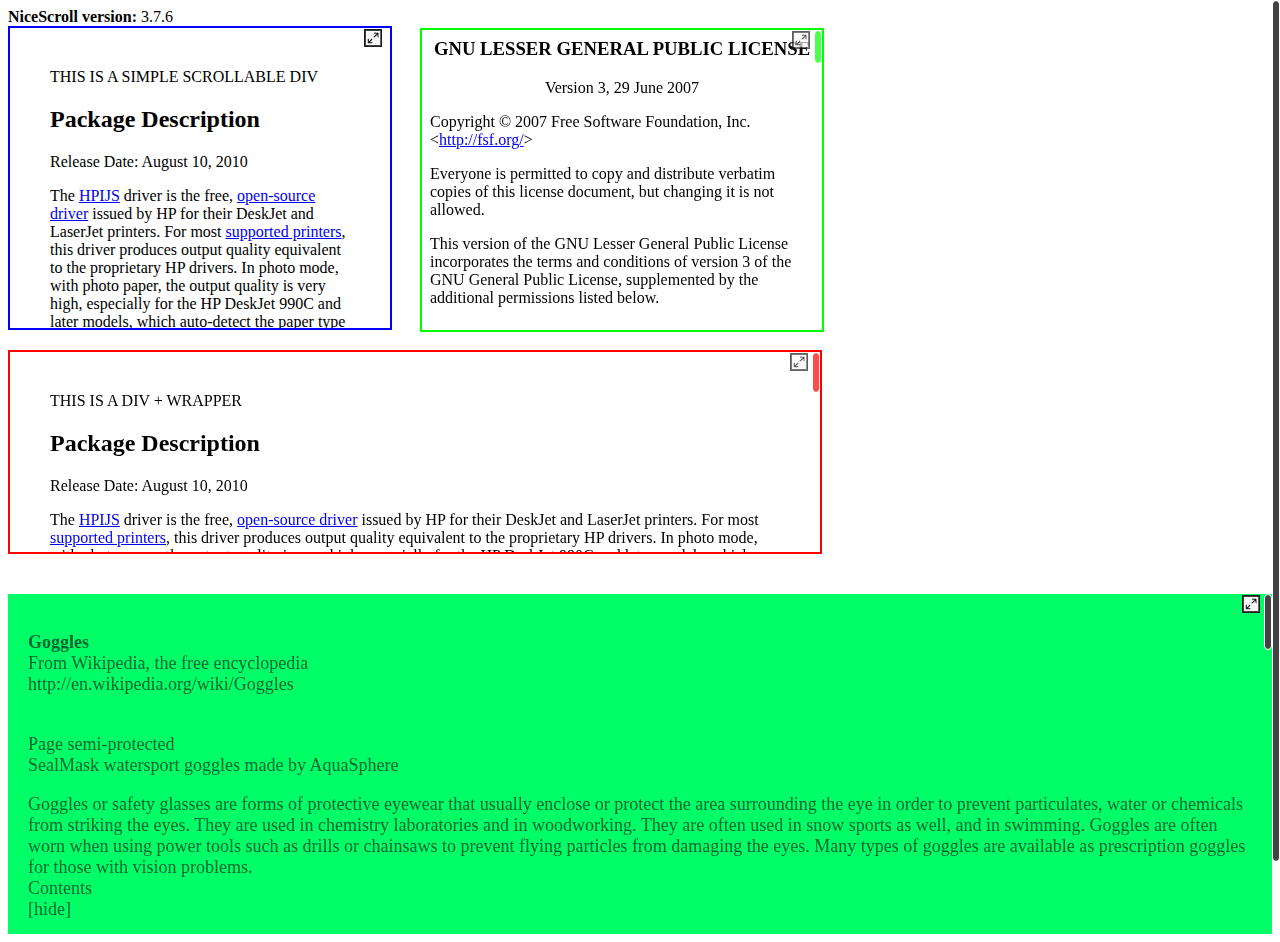
<file: app/libs/jquery.nicescroll-3.7.6/demo/index.html>
<!DOCTYPE html PUBLIC "-//W3C//DTD XHTML 1.0 Transitional//EN" "http://www.w3.org/TR/xhtml1/DTD/xhtml1-transitional.dtd">
<html xmlns="http://www.w3.org/1999/xhtml">
<head>
<meta http-equiv="Content-Type" content="text/html; charset=utf-8" />
<title>jQuery NiceScroll Test Page</title>
<style type="text/css">
#boxscroll {
	padding: 40px;
	height: 220px;
	width: 300px;
	border: 2px solid #00F;
	overflow: auto;
  margin-bottom:20px;
}
#boxscroll2 {
	padding: 40px;
	height: 120px;
	width: 730px;
	border: 2px solid #F00;
	overflow: auto;
}
#boxscroll3 {
	overflow: hidden;
}
#boxframe {
	position:absolute;
	top:28px;
	left:420px;
	width:400px;
	height:300px;
	overflow:auto;
	border: 2px solid #0F0;
}
#boxscroll4 {
	height: 300px;
	margin-top: 40px;
	background-color: #00FF66;
	font-family: Georgia, "Times New Roman", Times, serif;
	font-size: 18px;
	padding: 20px;
	color: #006633;
	overflow: auto;
}
</style>

<script src="https://code.jquery.com/jquery-1.12.4.min.js"></script>
<script src="js/jquery.nicescroll.min.js"></script>

<script>
  $(document).ready(function() {
  
	var nice = $("html").niceScroll();  // The document page (body)
	
	$("#div1").html($("#div1").html()+' '+nice.version);
    
    $("#boxscroll").niceScroll({cursorborder:"",cursorcolor:"#00F",boxzoom:true}); // First scrollable DIV

    $("#boxscroll2").niceScroll("#contentscroll2",{cursorcolor:"#F00",cursoropacitymax:0.7,boxzoom:true,touchbehavior:true});  // Second scrollable DIV
    $("#boxframe").niceScroll("#boxscroll3",{cursorcolor:"#0F0",cursoropacitymax:0.7,boxzoom:true,touchbehavior:true});  // This is an IFrame (iPad compatible)
	
    $("#boxscroll4").niceScroll("#boxscroll4 .wrapper",{boxzoom:true});  // hw acceleration enabled when using wrapper
    
  });
</script>

<meta name="viewport" content="user-scalable=no" />

</head>

<body>

<div id="div1"><strong>NiceScroll version:</strong></div>

<div id="boxscroll">
THIS IS A SIMPLE SCROLLABLE DIV
  <h2> Package Description </h2>
  <p>Release Date: August 10, 2010</p>
  <p>The <a title="http://www.openprinting.org/show_driver.cgi?driver=hpijs" rel="nofollow" href="http://www.openprinting.org/show_driver.cgi?driver=hpijs">HPIJS</a> driver is the free, <a title="http://hplipopensource.com/hplip-web/index.html" rel="nofollow" href="http://hplipopensource.com/hplip-web/index.html">open-source driver</a> issued by HP for their DeskJet and LaserJet printers. For most <a title="" href="http://www.linuxfoundation.org/collaborate/workgroups/openprinting/macosx/hpijs#Printers">supported printers</a>,   this driver produces output quality equivalent to the proprietary HP   drivers. In photo mode, with photo paper, the output quality is very   high, especially for the HP DeskJet 990C and later models, which   auto-detect the paper type in hardware. Photo printing is fully   supported in the newer 6- and 7-ink models.</p>
  <p>A major advantage of using this driver over those supplied by HP is   the direct interface between HPIJS and the native CUPS spooler, which   allows printing from any printer over any available connection such as   USB, AppleTalk, TCP/IP (via LPD and IPP), HP JetDirect, and shared   windows printers via SAMBA. Additionally, this driver utilizes the   existing Mac OS X USB &quot;backend&quot; and thus does not install any software   that might interfere with standard USB operation.</p>
  <p>Please note:</p>
  <ul>
    <li>HP does not provide any support for HPLIP or HPIJS on the Mac OS X platform.</li>
    <li><a href="http://www.linuxfoundation.org/en/OpenPrinting/MacOSX/hpijs-USB">Several HP USB devices</a> may not print successfully over the standard Mac OS X USB &quot;backend&quot;. Please <a href="http://www.linuxfoundation.org/en/OpenPrinting/MacOSX/hpijs-USB">see this note</a> for more information.</li>
  </ul>
  <h2>Release Notes</h2>
  <ul>
    <li>This release fixes a problem with the PPDs that caused many job   options such as page orientation, color/grayscale mode, duplex printing,   etc. to fail.</li>
    <li>HPIJS is HP's universal printer driver for most of their   non-PostScript printers. It comes as a part of HPLIP, HP Linux Imaging   and Printing.</li>
    <li>The PPDs for HP printers are now sourced from the HPLIP package rather than the OpenPrinting.org database.</li>
    <li>PPDs for printers from other manufacturers are provided by OpenPrinting.org.</li>
    <li>Some printers are only partially supported.  Printers such as<br />
      HP LaserJet 1022<br />
      HP LaserJet p1505n<br />
      HP LaserJet p12014<br />
      HP LaserJet p2035<br />
      require a proprietary plug-in for full support.  This package does not contain or support such plug-ins.</li>
  </ul>
  <p><a name="Printer_Set_Up_Instructions" id="Printer_Set_Up_Instructions"></a></p>
  <h2> Printer Set Up Instructions </h2>
  <p>To add a printer queue, Leopard (Mac OS X 10.5.x) users should use   the Print &amp; Fax from System Preferences. Click on the + (plus) icon   at the lower left. A new window will open. In that window, click the   Default Browser icon at the top left. Highlight your printer in the   section below. Use the &quot;Print Using&quot; pop-up menu near the bottom of the   window to select the correct PPD for your printer and click Add.</p>
  <p>Tiger users should open the Printer Setup Utility and click on the   Add icon at the top of the Printer List window. A new window will open.   In that window, click the Default Browser icon at the top left.   Highlight your printer in the section below. Use the &quot;Print Using&quot;   pop-up menu near the bottom of the window to select the correct PPD for   your printer and click Add.</p>
  <p>Jaguar (OS X 10.2.x) and Panther (OS X 10.3.x) users should open   Print Center (Jaguar) or Printer Setup Utility (Panther), hold down the   Option key, and click the Add Printer button in the Print Center   toolbar. Within the setup sheet, choose Advanced from the top popup   menu; then in the &quot;Device:&quot; popup menu select your printer by name (it   should be the last item in the menu list). Finally, select the correct   PPD from the model browser and click Add.</p>
</div>

<div id="boxscroll2">
  <div id="contentscroll2">
    THIS IS A DIV + WRAPPER
    <h2>Package Description </h2>
    <p>Release Date: August 10, 2010</p>
    <p>The <a title="http://www.openprinting.org/show_driver.cgi?driver=hpijs" rel="nofollow" href="http://www.openprinting.org/show_driver.cgi?driver=hpijs">HPIJS</a> driver is the free, <a title="http://hplipopensource.com/hplip-web/index.html" rel="nofollow" href="http://hplipopensource.com/hplip-web/index.html">open-source driver</a> issued by HP for their DeskJet and LaserJet printers. For most <a title="" href="http://www.linuxfoundation.org/collaborate/workgroups/openprinting/macosx/hpijs#Printers">supported printers</a>,   this driver produces output quality equivalent to the proprietary HP   drivers. In photo mode, with photo paper, the output quality is very   high, especially for the HP DeskJet 990C and later models, which   auto-detect the paper type in hardware. Photo printing is fully   supported in the newer 6- and 7-ink models.</p>
    <p>A major advantage of using this driver over those supplied by HP is   the direct interface between HPIJS and the native CUPS spooler, which   allows printing from any printer over any available connection such as   USB, AppleTalk, TCP/IP (via LPD and IPP), HP JetDirect, and shared   windows printers via SAMBA. Additionally, this driver utilizes the   existing Mac OS X USB &quot;backend&quot; and thus does not install any software   that might interfere with standard USB operation.</p>
    <p>Please note:</p>
    <ul>
      <li>HP does not provide any support for HPLIP or HPIJS on the Mac OS X platform.</li>
      <li><a href="http://www.linuxfoundation.org/en/OpenPrinting/MacOSX/hpijs-USB">Several HP USB devices</a> may not print successfully over the standard Mac OS X USB &quot;backend&quot;. Please <a href="http://www.linuxfoundation.org/en/OpenPrinting/MacOSX/hpijs-USB">see this note</a> for more information.</li>
    </ul>
    <h2>Release Notes</h2>
    <ul>
      <li>This release fixes a problem with the PPDs that caused many job   options such as page orientation, color/grayscale mode, duplex printing,   etc. to fail.</li>
      <li>HPIJS is HP's universal printer driver for most of their   non-PostScript printers. It comes as a part of HPLIP, HP Linux Imaging   and Printing.</li>
      <li>The PPDs for HP printers are now sourced from the HPLIP package rather than the OpenPrinting.org database.</li>
      <li>PPDs for printers from other manufacturers are provided by OpenPrinting.org.</li>
      <li>Some printers are only partially supported.  Printers such as<br />
        HP LaserJet 1022<br />
        HP LaserJet p1505n<br />
        HP LaserJet p12014<br />
        HP LaserJet p2035<br />
        require a proprietary plug-in for full support.  This package does not contain or support such plug-ins.</li>
    </ul>
    <p><a name="Printer_Set_Up_Instructions" id="Printer_Set_Up_Instructions"></a></p>
    <h2> Printer Set Up Instructions </h2>
    <p>To add a printer queue, Leopard (Mac OS X 10.5.x) users should use   the Print &amp; Fax from System Preferences. Click on the + (plus) icon   at the lower left. A new window will open. In that window, click the   Default Browser icon at the top left. Highlight your printer in the   section below. Use the &quot;Print Using&quot; pop-up menu near the bottom of the   window to select the correct PPD for your printer and click Add.</p>
    <p>Tiger users should open the Printer Setup Utility and click on the   Add icon at the top of the Printer List window. A new window will open.   In that window, click the Default Browser icon at the top left.   Highlight your printer in the section below. Use the &quot;Print Using&quot;   pop-up menu near the bottom of the window to select the correct PPD for   your printer and click Add.</p>
    <p>Jaguar (OS X 10.2.x) and Panther (OS X 10.3.x) users should open   Print Center (Jaguar) or Printer Setup Utility (Panther), hold down the   Option key, and click the Add Printer button in the Print Center   toolbar. Within the setup sheet, choose Advanced from the top popup   menu; then in the &quot;Device:&quot; popup menu select your printer by name (it   should be the last item in the menu list). Finally, select the correct   PPD from the model browser and click Add.</p>
  </div>
</div>

<div id="boxframe">
<iframe id="boxscroll3" src="iframe/lgpl-3.0-standalone.html" height="100%" width="100%" frameborder="0" onload="$(this).height($(this).contents().height());"></iframe>
</div>


<div id="boxscroll4">
<div class="wrapper">
  <p><strong>Goggles</strong><br />
    From Wikipedia, the free encyclopedia<br />
  http://en.wikipedia.org/wiki/Goggles</p>
  <p><br />
    Page semi-protected<br />
    SealMask watersport goggles made by AquaSphere</p>
  <p>Goggles or safety glasses are forms of protective eyewear that usually enclose or protect the area surrounding the eye in order to prevent particulates, water or chemicals from striking the eyes. They are used in chemistry laboratories and in woodworking. They are often used in snow sports as well, and in swimming. Goggles are often worn when using power tools such as drills or chainsaws to prevent flying particles from damaging the eyes. Many types of goggles are available as prescription goggles for those with vision problems.<br />
    Contents<br />
    [hide] </p>
  <p> 1 History<br />
    2 Types<br />
    3 Fashion<br />
    4 Non-human<br />
    5 See also<br />
    6 References</p>
  <p>History</p>
  <p>The Eskimos carved Inuit snow goggles from caribou antler, and wood and shell, to help prevent snow blindness. The goggles were curved to fit the user's face and had a large groove cut in the back to allow for the nose. A long thin slit was cut through the goggles to allow in a small amount of light, diminishing subsequent ultraviolet rays. The goggles were held to the head by a cord made of caribou sinew.</p>
  <p>In the early 20th century, goggles were worn by drivers of uncovered cars to prevent irritation of the eyes by dust or wind. [1] Likewise in the first ten years after the invention of the airplane in 1903 goggles became a necessity as wind blow became more severe as aircraft speeds increased and as protection against bugstrikes at high altitudes. The first pilot to wear goggles was probably Charles Manly in his failed attempt to fly Samuel Langley's aerodrome in 1903.</p>
  <p> Traditional Inuit goggles used to combat snow blindness</p>
  <p> Metal nenets goggles</p>
  <p> Blowtorching goggles and safety helmet</p>
  <p> Swimming goggles</p>
  <p>Types</p>
  <p>The requirements for goggles varies depending on the use. Some examples:</p>
  <p> Cold weather: Most modern cold-weather goggles have two layers of lens to prevent the interior from becoming &quot;foggy&quot;. With only a single lens, the interior water vapor condenses onto the lens because the lens is colder than the vapor, although anti-fog agents can be used. The reasoning behind dual layer lens is that the inner lens will be warm while the outer lens will be cold. As long as the temperature of the inner lens is close to that of the interior water vapor, the vapor should not condense. However, if water vapor gets between the layers of the lens, condensation can occur between the lenses and is almost impossible to get rid of; thus, properly constructed and maintained dual-layer lenses should be air-tight to prevent water vapor from getting in between the lenses.<br />
    Swimming: Must be watertight to prevent water, such as salt water when swimming in the ocean, or chlorinated water when swimming in a pool, from irritating the eyes or blurring vision. Allows swimmers to see clearly underwater. They will not be usable more than a few feet underwater, because the water pressure will press them tightly against the face. Examples of these include the Swedish goggles.<br />
    Power tools: Must be made of an unbreakable material that prevents chunks of metal, wood, plastic, concrete, and so on from hitting or piercing the eye. Usually has some sort of ventilation to prevent sweat from building up inside the goggles and fogging the surface.<br />
    Blowtorch goggles: These protect the eyes from glare and flying sparks and hot metal splashes while using or near as blowtorch. They are not the correct filters for arc welding.<br />
    Welding goggles: Includes all goggles for eye protection during welding or cutting. They provide protection against debris, the heat from welding, and, with the proper filters, the optical radiation resulting from the welding, which can otherwise cause arc eye.<br />
    Motorcycle riding and other open-air activities: Prevents insects, dust, and so on from hitting the eyes.<br />
    Laboratory and research: Combines impact resistance with side shields to prevent chemical splashes reaching the eyes. May also include laser protection which would be covered by EN 207 (Europe) and ANSI Z 136 (United States). Examples of these include red adaptation goggles.<br />
    Racquetball: Protect the eyes from racquets swinging in an enclosed area and from impact from hard rubber ball.<br />
    Winter sports: Protect the eyes from glare and from icy particles flying up from the ground.<br />
    Astronomy and meteorology: dark adaptor goggles are used before going outside at night, in order to help the eyes adapt to the dark.<br />
    Basketball: Several NBA players have worn goggles during play, including Kareem Abdul-Jabbar, James Worthy, Horace Grant, Kurt Rambis and Amar'e Stoudemire; they prevent a fellow player from scratching or hitting the eyes when trying to grab the basketball.<br />
    Aviation: In open cockpit aircraft, such as old biplanes, aviators, such as Amelia Earhart and Charles Kingsford Smith, would wear goggles to help protect from the wind and are still in use today. Examples of these include the AN-6530 goggles.<br />
    Virtual reality: A virtual reality headset, sometimes called &quot;goggles&quot;, is a wrap-around visual interface to display computer output. Commonly the computer display information is presented as a three-dimensional representation of real-world environments.</p>
  <p>Fashion</p>
  <p>Goggles are often worn as a fashion statement in certain subcultures, most often as part of the cybergoth subculture. They are usually worn over the eyes or up on the forehead to secure 'falls': a type of long, often brightly-coloured, synthetic hairpiece. Fans of the steampunk genre or subculture also frequently wear steampunk-styled goggles, particularly when performing in a live action role-playing game.</p>
  <p>Goggles are also frequently used by anime and manga characters as a fashion statement. For example, it is an idiosyncrasy of team leader characters in the Digimon anime to wear goggles. Other notable characters who wear goggles are the young Naruto Uzumaki and Konohamaru from Naruto, Matt from Death Note and Usopp from One Piece.<br />
    Non-human<br />
    Bullfighting horse wearing eye protection<br />
    A US Military working dog attached to a helicopter hoist in Afghanistan.</p>
  <p>Goggles are available for horses used in speed sports such as horse racing.[2] In some traditions of horse mounted bullfighting, the horse may wear a protective cloth over its eyes.</p>
  <p>Goggles have been used on military working dogs, for protection in harsh conditions, such as sandstorms and rotorwash from helicopters. One of the brands of these types of goggles are Doggles.<br />
    See also<br />
    Wikimedia Commons has media related to: Goggles</p>
  <p> Ballistic Eye Wear<br />
    Beer goggles<br />
    Google Goggles<br />
    Night vision device<br />
    Personal protective equipment<br />
    Safety engineering<br />
    Visor</p>
  <p>References</p>
  <p> ^ Alfred C. Harmsworth (1904). Motors and Motor-driving.<br />
    ^ Landers T. A. (2006) Professional Care of the Racehorse, Revised Edition: A Guide to Grooming, Feeding, and Handling the Equine Athlete. Blood Horse Publications. 308 pages. Page 138.</p>
  <p></p>
</div>
</div>

</body>
</html>
</file>
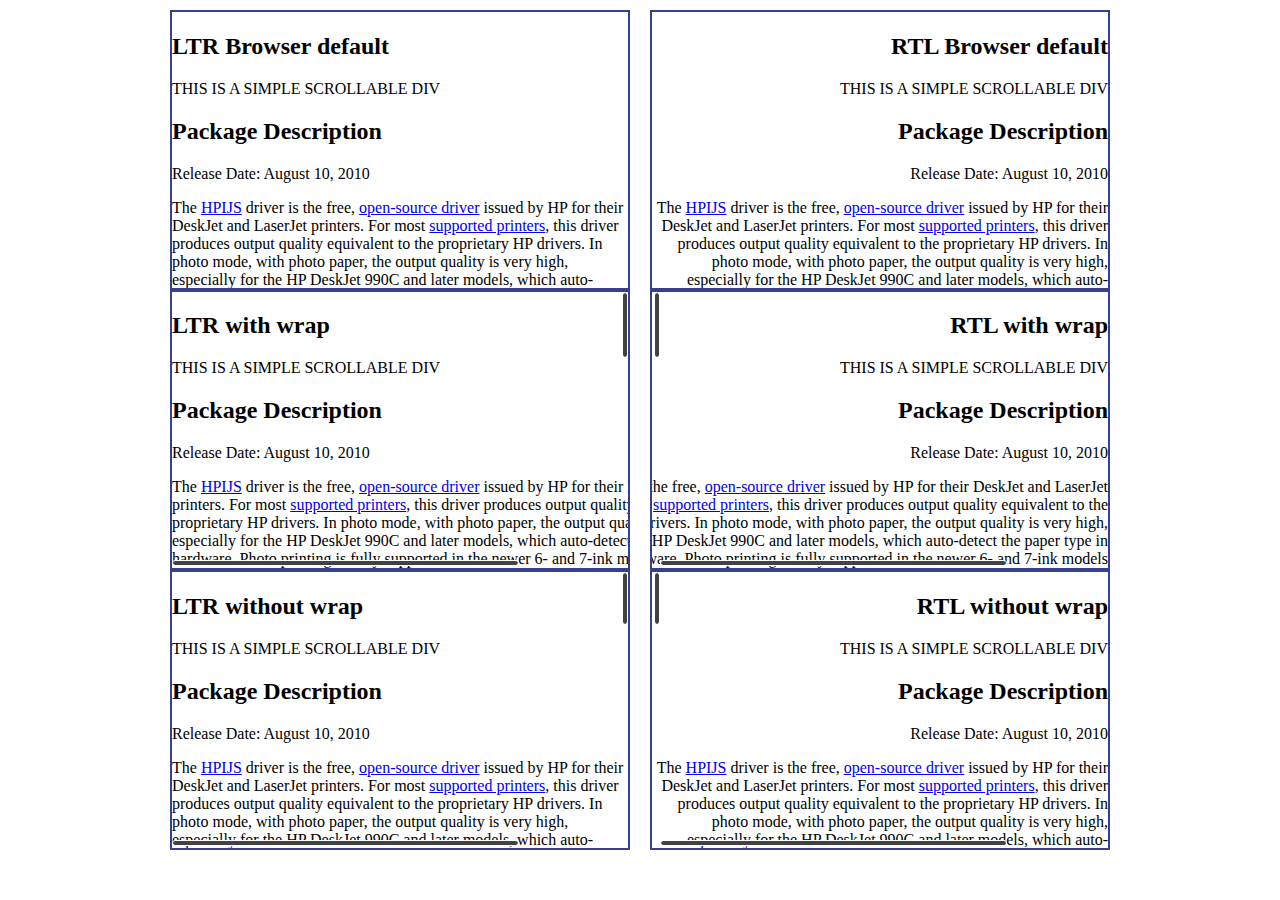
<file: app/libs/jquery.nicescroll-3.7.6/demo/rtlmode/index.html>
<!DOCTYPE html>
<html xmlns="http://www.w3.org/1999/xhtml">
<head>
<meta http-equiv="Content-Type" content="text/html; charset=utf-8" />
<title>jQuery NiceScroll Test Page</title>
<style>
    *{
        -moz-box-sizing: border-box;
        -webkit-box-sizing: border-box;
        -ms-box-sizing: border-box;
        -o-box-sizing: border-box;
        box-sizing: border-box;
    }
    .main{
        width:960px;
        margin:0 auto;
    }
    .row{
        margin:10px 0;
    }
    .row:after,
    .row:before{
        content:'';
        display: table;
    }
    .row > div{
        float: right;
        width:460px;
        height: 280px;
        margin:0 10px;
        border:solid 2px #37418b;
        overflow: hidden;
    }

    .too-long{
        width:600px;
        min-height: 1px;
    }

    .row > div .wrap{
        width:600px;
    }

    #rtl-native,
    #rtl-test,
    #rtl-test-nowrap{
        direction: rtl;
    }

    #ltr-native,
    #ltr-test,
    #ltr-test-nowrap{
        direction: ltr;
    }

    #ltr-native,
    #rtl-native{
        overflow: scroll;
    }

</style>
<script src="//code.jquery.com/jquery-1.11.3.min.js"></script>
<script src="../../jquery.nicescroll.min.js"></script>

<script>
  $(document).ready(function() {
  
	var nice = $("html").niceScroll();  // The document page (body)
	

	// because of some bugs in hw acceleration when using wrapper in rtl mode, disbale hw acceleration
    $("#rtl-test").niceScroll('#rtl-test .wrap',{railalign:'left',rtlmode:true,hwacceleration:false});

    $("#rtl-test-nowrap").niceScroll({railalign:'left',rtlmode:true});

    $("#ltr-test").niceScroll('#ltr-test .wrap');

    $("#ltr-test-nowrap").niceScroll();
    
  });
</script>

<meta name="viewport" content="user-scalable=no" />

</head>

<body style="direction:rtl;">
    <div class="main">

        <div class="row">

            <div id="rtl-native">
                <div class="too-long"></div>
                <h2>RTL Browser default</h2>
                THIS IS A SIMPLE SCROLLABLE DIV
                <h2> Package Description </h2>
                <p>Release Date: August 10, 2010</p>
                <p>The <a title="http://www.openprinting.org/show_driver.cgi?driver=hpijs" rel="nofollow" href="http://www.openprinting.org/show_driver.cgi?driver=hpijs">HPIJS</a> driver is the free, <a title="http://hplipopensource.com/hplip-web/index.html" rel="nofollow" href="http://hplipopensource.com/hplip-web/index.html">open-source driver</a> issued by HP for their DeskJet and LaserJet printers. For most <a title="" href="http://www.linuxfoundation.org/collaborate/workgroups/openprinting/macosx/hpijs#Printers">supported printers</a>,   this driver produces output quality equivalent to the proprietary HP   drivers. In photo mode, with photo paper, the output quality is very   high, especially for the HP DeskJet 990C and later models, which   auto-detect the paper type in hardware. Photo printing is fully   supported in the newer 6- and 7-ink models.</p>
                <p>A major advantage of using this driver over those supplied by HP is   the direct interface between HPIJS and the native CUPS spooler, which   allows printing from any printer over any available connection such as   USB, AppleTalk, TCP/IP (via LPD and IPP), HP JetDirect, and shared   windows printers via SAMBA. Additionally, this driver utilizes the   existing Mac OS X USB &quot;backend&quot; and thus does not install any software   that might interfere with standard USB operation.</p>
                <p>Please note:</p>
                <ul>
                    <li>HP does not provide any support for HPLIP or HPIJS on the Mac OS X platform.</li>
                    <li><a href="http://www.linuxfoundation.org/en/OpenPrinting/MacOSX/hpijs-USB">Several HP USB devices</a> may not print successfully over the standard Mac OS X USB &quot;backend&quot;. Please <a href="http://www.linuxfoundation.org/en/OpenPrinting/MacOSX/hpijs-USB">see this note</a> for more information.</li>
                </ul>
                <h2>Release Notes</h2>
                <ul>
                    <li>This release fixes a problem with the PPDs that caused many job   options such as page orientation, color/grayscale mode, duplex printing,   etc. to fail.</li>
                    <li>HPIJS is HP's universal printer driver for most of their   non-PostScript printers. It comes as a part of HPLIP, HP Linux Imaging   and Printing.</li>
                    <li>The PPDs for HP printers are now sourced from the HPLIP package rather than the OpenPrinting.org database.</li>
                    <li>PPDs for printers from other manufacturers are provided by OpenPrinting.org.</li>
                    <li>Some printers are only partially supported.  Printers such as<br />
                        HP LaserJet 1022<br />
                        HP LaserJet p1505n<br />
                        HP LaserJet p12014<br />
                        HP LaserJet p2035<br />
                        require a proprietary plug-in for full support.  This package does not contain or support such plug-ins.</li>
                </ul>
                <p><a name="Printer_Set_Up_Instructions" ></a></p>
                <h2> Printer Set Up Instructions </h2>
                <p>To add a printer queue, Leopard (Mac OS X 10.5.x) users should use   the Print &amp; Fax from System Preferences. Click on the + (plus) icon   at the lower left. A new window will open. In that window, click the   Default Browser icon at the top left. Highlight your printer in the   section below. Use the &quot;Print Using&quot; pop-up menu near the bottom of the   window to select the correct PPD for your printer and click Add.</p>
                <p>Tiger users should open the Printer Setup Utility and click on the   Add icon at the top of the Printer List window. A new window will open.   In that window, click the Default Browser icon at the top left.   Highlight your printer in the section below. Use the &quot;Print Using&quot;   pop-up menu near the bottom of the window to select the correct PPD for   your printer and click Add.</p>
                <p>Jaguar (OS X 10.2.x) and Panther (OS X 10.3.x) users should open   Print Center (Jaguar) or Printer Setup Utility (Panther), hold down the   Option key, and click the Add Printer button in the Print Center   toolbar. Within the setup sheet, choose Advanced from the top popup   menu; then in the &quot;Device:&quot; popup menu select your printer by name (it   should be the last item in the menu list). Finally, select the correct   PPD from the model browser and click Add.</p>
            </div>

            <div id="ltr-native">
                <div class="too-long"></div>
                <h2>LTR Browser default</h2>
                THIS IS A SIMPLE SCROLLABLE DIV
                <h2> Package Description </h2>
                <p>Release Date: August 10, 2010</p>
                <p>The <a title="http://www.openprinting.org/show_driver.cgi?driver=hpijs" rel="nofollow" href="http://www.openprinting.org/show_driver.cgi?driver=hpijs">HPIJS</a> driver is the free, <a title="http://hplipopensource.com/hplip-web/index.html" rel="nofollow" href="http://hplipopensource.com/hplip-web/index.html">open-source driver</a> issued by HP for their DeskJet and LaserJet printers. For most <a title="" href="http://www.linuxfoundation.org/collaborate/workgroups/openprinting/macosx/hpijs#Printers">supported printers</a>,   this driver produces output quality equivalent to the proprietary HP   drivers. In photo mode, with photo paper, the output quality is very   high, especially for the HP DeskJet 990C and later models, which   auto-detect the paper type in hardware. Photo printing is fully   supported in the newer 6- and 7-ink models.</p>
                <p>A major advantage of using this driver over those supplied by HP is   the direct interface between HPIJS and the native CUPS spooler, which   allows printing from any printer over any available connection such as   USB, AppleTalk, TCP/IP (via LPD and IPP), HP JetDirect, and shared   windows printers via SAMBA. Additionally, this driver utilizes the   existing Mac OS X USB &quot;backend&quot; and thus does not install any software   that might interfere with standard USB operation.</p>
                <p>Please note:</p>
                <ul>
                    <li>HP does not provide any support for HPLIP or HPIJS on the Mac OS X platform.</li>
                    <li><a href="http://www.linuxfoundation.org/en/OpenPrinting/MacOSX/hpijs-USB">Several HP USB devices</a> may not print successfully over the standard Mac OS X USB &quot;backend&quot;. Please <a href="http://www.linuxfoundation.org/en/OpenPrinting/MacOSX/hpijs-USB">see this note</a> for more information.</li>
                </ul>
                <h2>Release Notes</h2>
                <ul>
                    <li>This release fixes a problem with the PPDs that caused many job   options such as page orientation, color/grayscale mode, duplex printing,   etc. to fail.</li>
                    <li>HPIJS is HP's universal printer driver for most of their   non-PostScript printers. It comes as a part of HPLIP, HP Linux Imaging   and Printing.</li>
                    <li>The PPDs for HP printers are now sourced from the HPLIP package rather than the OpenPrinting.org database.</li>
                    <li>PPDs for printers from other manufacturers are provided by OpenPrinting.org.</li>
                    <li>Some printers are only partially supported.  Printers such as<br />
                        HP LaserJet 1022<br />
                        HP LaserJet p1505n<br />
                        HP LaserJet p12014<br />
                        HP LaserJet p2035<br />
                        require a proprietary plug-in for full support.  This package does not contain or support such plug-ins.</li>
                </ul>
                <p><a></a></p>
                <h2> Printer Set Up Instructions </h2>
                <p>To add a printer queue, Leopard (Mac OS X 10.5.x) users should use   the Print &amp; Fax from System Preferences. Click on the + (plus) icon   at the lower left. A new window will open. In that window, click the   Default Browser icon at the top left. Highlight your printer in the   section below. Use the &quot;Print Using&quot; pop-up menu near the bottom of the   window to select the correct PPD for your printer and click Add.</p>
                <p>Tiger users should open the Printer Setup Utility and click on the   Add icon at the top of the Printer List window. A new window will open.   In that window, click the Default Browser icon at the top left.   Highlight your printer in the section below. Use the &quot;Print Using&quot;   pop-up menu near the bottom of the window to select the correct PPD for   your printer and click Add.</p>
                <p>Jaguar (OS X 10.2.x) and Panther (OS X 10.3.x) users should open   Print Center (Jaguar) or Printer Setup Utility (Panther), hold down the   Option key, and click the Add Printer button in the Print Center   toolbar. Within the setup sheet, choose Advanced from the top popup   menu; then in the &quot;Device:&quot; popup menu select your printer by name (it   should be the last item in the menu list). Finally, select the correct   PPD from the model browser and click Add.</p>
            </div>

        </div>
        <div class="row">

            <div id="rtl-test">
                <div class="wrap">
                    <h2>RTL with wrap</h2>
                    THIS IS A SIMPLE SCROLLABLE DIV
                    <h2> Package Description </h2>
                    <p>Release Date: August 10, 2010</p>
                    <p>The <a title="http://www.openprinting.org/show_driver.cgi?driver=hpijs" rel="nofollow" href="http://www.openprinting.org/show_driver.cgi?driver=hpijs">HPIJS</a> driver is the free, <a title="http://hplipopensource.com/hplip-web/index.html" rel="nofollow" href="http://hplipopensource.com/hplip-web/index.html">open-source driver</a> issued by HP for their DeskJet and LaserJet printers. For most <a title="" href="http://www.linuxfoundation.org/collaborate/workgroups/openprinting/macosx/hpijs#Printers">supported printers</a>,   this driver produces output quality equivalent to the proprietary HP   drivers. In photo mode, with photo paper, the output quality is very   high, especially for the HP DeskJet 990C and later models, which   auto-detect the paper type in hardware. Photo printing is fully   supported in the newer 6- and 7-ink models.</p>
                    <p>A major advantage of using this driver over those supplied by HP is   the direct interface between HPIJS and the native CUPS spooler, which   allows printing from any printer over any available connection such as   USB, AppleTalk, TCP/IP (via LPD and IPP), HP JetDirect, and shared   windows printers via SAMBA. Additionally, this driver utilizes the   existing Mac OS X USB &quot;backend&quot; and thus does not install any software   that might interfere with standard USB operation.</p>
                    <p>Please note:</p>
                    <ul>
                        <li>HP does not provide any support for HPLIP or HPIJS on the Mac OS X platform.</li>
                        <li><a href="http://www.linuxfoundation.org/en/OpenPrinting/MacOSX/hpijs-USB">Several HP USB devices</a> may not print successfully over the standard Mac OS X USB &quot;backend&quot;. Please <a href="http://www.linuxfoundation.org/en/OpenPrinting/MacOSX/hpijs-USB">see this note</a> for more information.</li>
                    </ul>
                    <h2>Release Notes</h2>
                    <ul>
                        <li>This release fixes a problem with the PPDs that caused many job   options such as page orientation, color/grayscale mode, duplex printing,   etc. to fail.</li>
                        <li>HPIJS is HP's universal printer driver for most of their   non-PostScript printers. It comes as a part of HPLIP, HP Linux Imaging   and Printing.</li>
                        <li>The PPDs for HP printers are now sourced from the HPLIP package rather than the OpenPrinting.org database.</li>
                        <li>PPDs for printers from other manufacturers are provided by OpenPrinting.org.</li>
                        <li>Some printers are only partially supported.  Printers such as<br />
                            HP LaserJet 1022<br />
                            HP LaserJet p1505n<br />
                            HP LaserJet p12014<br />
                            HP LaserJet p2035<br />
                            require a proprietary plug-in for full support.  This package does not contain or support such plug-ins.</li>
                    </ul>
                    <p><a></a></p>
                    <h2> Printer Set Up Instructions </h2>
                    <p>To add a printer queue, Leopard (Mac OS X 10.5.x) users should use   the Print &amp; Fax from System Preferences. Click on the + (plus) icon   at the lower left. A new window will open. In that window, click the   Default Browser icon at the top left. Highlight your printer in the   section below. Use the &quot;Print Using&quot; pop-up menu near the bottom of the   window to select the correct PPD for your printer and click Add.</p>
                    <p>Tiger users should open the Printer Setup Utility and click on the   Add icon at the top of the Printer List window. A new window will open.   In that window, click the Default Browser icon at the top left.   Highlight your printer in the section below. Use the &quot;Print Using&quot;   pop-up menu near the bottom of the window to select the correct PPD for   your printer and click Add.</p>
                    <p>Jaguar (OS X 10.2.x) and Panther (OS X 10.3.x) users should open   Print Center (Jaguar) or Printer Setup Utility (Panther), hold down the   Option key, and click the Add Printer button in the Print Center   toolbar. Within the setup sheet, choose Advanced from the top popup   menu; then in the &quot;Device:&quot; popup menu select your printer by name (it   should be the last item in the menu list). Finally, select the correct   PPD from the model browser and click Add.</p>
                </div>
            </div>

            <div id="ltr-test">
                <div class="wrap">
                    <h2>LTR with wrap</h2>
                    THIS IS A SIMPLE SCROLLABLE DIV
                    <h2> Package Description </h2>
                    <p>Release Date: August 10, 2010</p>
                    <p>The <a title="http://www.openprinting.org/show_driver.cgi?driver=hpijs" rel="nofollow" href="http://www.openprinting.org/show_driver.cgi?driver=hpijs">HPIJS</a> driver is the free, <a title="http://hplipopensource.com/hplip-web/index.html" rel="nofollow" href="http://hplipopensource.com/hplip-web/index.html">open-source driver</a> issued by HP for their DeskJet and LaserJet printers. For most <a title="" href="http://www.linuxfoundation.org/collaborate/workgroups/openprinting/macosx/hpijs#Printers">supported printers</a>,   this driver produces output quality equivalent to the proprietary HP   drivers. In photo mode, with photo paper, the output quality is very   high, especially for the HP DeskJet 990C and later models, which   auto-detect the paper type in hardware. Photo printing is fully   supported in the newer 6- and 7-ink models.</p>
                    <p>A major advantage of using this driver over those supplied by HP is   the direct interface between HPIJS and the native CUPS spooler, which   allows printing from any printer over any available connection such as   USB, AppleTalk, TCP/IP (via LPD and IPP), HP JetDirect, and shared   windows printers via SAMBA. Additionally, this driver utilizes the   existing Mac OS X USB &quot;backend&quot; and thus does not install any software   that might interfere with standard USB operation.</p>
                    <p>Please note:</p>
                    <ul>
                        <li>HP does not provide any support for HPLIP or HPIJS on the Mac OS X platform.</li>
                        <li><a href="http://www.linuxfoundation.org/en/OpenPrinting/MacOSX/hpijs-USB">Several HP USB devices</a> may not print successfully over the standard Mac OS X USB &quot;backend&quot;. Please <a href="http://www.linuxfoundation.org/en/OpenPrinting/MacOSX/hpijs-USB">see this note</a> for more information.</li>
                    </ul>
                    <h2>Release Notes</h2>
                    <ul>
                        <li>This release fixes a problem with the PPDs that caused many job   options such as page orientation, color/grayscale mode, duplex printing,   etc. to fail.</li>
                        <li>HPIJS is HP's universal printer driver for most of their   non-PostScript printers. It comes as a part of HPLIP, HP Linux Imaging   and Printing.</li>
                        <li>The PPDs for HP printers are now sourced from the HPLIP package rather than the OpenPrinting.org database.</li>
                        <li>PPDs for printers from other manufacturers are provided by OpenPrinting.org.</li>
                        <li>Some printers are only partially supported.  Printers such as<br />
                            HP LaserJet 1022<br />
                            HP LaserJet p1505n<br />
                            HP LaserJet p12014<br />
                            HP LaserJet p2035<br />
                            require a proprietary plug-in for full support.  This package does not contain or support such plug-ins.</li>
                    </ul>
                    <p><a ></a></p>
                    <h2> Printer Set Up Instructions </h2>
                    <p>To add a printer queue, Leopard (Mac OS X 10.5.x) users should use   the Print &amp; Fax from System Preferences. Click on the + (plus) icon   at the lower left. A new window will open. In that window, click the   Default Browser icon at the top left. Highlight your printer in the   section below. Use the &quot;Print Using&quot; pop-up menu near the bottom of the   window to select the correct PPD for your printer and click Add.</p>
                    <p>Tiger users should open the Printer Setup Utility and click on the   Add icon at the top of the Printer List window. A new window will open.   In that window, click the Default Browser icon at the top left.   Highlight your printer in the section below. Use the &quot;Print Using&quot;   pop-up menu near the bottom of the window to select the correct PPD for   your printer and click Add.</p>
                    <p>Jaguar (OS X 10.2.x) and Panther (OS X 10.3.x) users should open   Print Center (Jaguar) or Printer Setup Utility (Panther), hold down the   Option key, and click the Add Printer button in the Print Center   toolbar. Within the setup sheet, choose Advanced from the top popup   menu; then in the &quot;Device:&quot; popup menu select your printer by name (it   should be the last item in the menu list). Finally, select the correct   PPD from the model browser and click Add.</p>
                </div>
            </div>

        </div>
        <div class="row">

            <div id="rtl-test-nowrap">
                <div class="too-long"></div>
                <h2>RTL without wrap</h2>
                THIS IS A SIMPLE SCROLLABLE DIV
                <h2> Package Description </h2>
                <p>Release Date: August 10, 2010</p>
                <p>The <a title="http://www.openprinting.org/show_driver.cgi?driver=hpijs" rel="nofollow" href="http://www.openprinting.org/show_driver.cgi?driver=hpijs">HPIJS</a> driver is the free, <a title="http://hplipopensource.com/hplip-web/index.html" rel="nofollow" href="http://hplipopensource.com/hplip-web/index.html">open-source driver</a> issued by HP for their DeskJet and LaserJet printers. For most <a title="" href="http://www.linuxfoundation.org/collaborate/workgroups/openprinting/macosx/hpijs#Printers">supported printers</a>,   this driver produces output quality equivalent to the proprietary HP   drivers. In photo mode, with photo paper, the output quality is very   high, especially for the HP DeskJet 990C and later models, which   auto-detect the paper type in hardware. Photo printing is fully   supported in the newer 6- and 7-ink models.</p>
                <p>A major advantage of using this driver over those supplied by HP is   the direct interface between HPIJS and the native CUPS spooler, which   allows printing from any printer over any available connection such as   USB, AppleTalk, TCP/IP (via LPD and IPP), HP JetDirect, and shared   windows printers via SAMBA. Additionally, this driver utilizes the   existing Mac OS X USB &quot;backend&quot; and thus does not install any software   that might interfere with standard USB operation.</p>
                <p>Please note:</p>
                <ul>
                    <li>HP does not provide any support for HPLIP or HPIJS on the Mac OS X platform.</li>
                    <li><a href="http://www.linuxfoundation.org/en/OpenPrinting/MacOSX/hpijs-USB">Several HP USB devices</a> may not print successfully over the standard Mac OS X USB &quot;backend&quot;. Please <a href="http://www.linuxfoundation.org/en/OpenPrinting/MacOSX/hpijs-USB">see this note</a> for more information.</li>
                </ul>
                <h2>Release Notes</h2>
                <ul>
                    <li>This release fixes a problem with the PPDs that caused many job   options such as page orientation, color/grayscale mode, duplex printing,   etc. to fail.</li>
                    <li>HPIJS is HP's universal printer driver for most of their   non-PostScript printers. It comes as a part of HPLIP, HP Linux Imaging   and Printing.</li>
                    <li>The PPDs for HP printers are now sourced from the HPLIP package rather than the OpenPrinting.org database.</li>
                    <li>PPDs for printers from other manufacturers are provided by OpenPrinting.org.</li>
                    <li>Some printers are only partially supported.  Printers such as<br />
                        HP LaserJet 1022<br />
                        HP LaserJet p1505n<br />
                        HP LaserJet p12014<br />
                        HP LaserJet p2035<br />
                        require a proprietary plug-in for full support.  This package does not contain or support such plug-ins.</li>
                </ul>
                <p><a ></a></p>
                <h2> Printer Set Up Instructions </h2>
                <p>To add a printer queue, Leopard (Mac OS X 10.5.x) users should use   the Print &amp; Fax from System Preferences. Click on the + (plus) icon   at the lower left. A new window will open. In that window, click the   Default Browser icon at the top left. Highlight your printer in the   section below. Use the &quot;Print Using&quot; pop-up menu near the bottom of the   window to select the correct PPD for your printer and click Add.</p>
                <p>Tiger users should open the Printer Setup Utility and click on the   Add icon at the top of the Printer List window. A new window will open.   In that window, click the Default Browser icon at the top left.   Highlight your printer in the section below. Use the &quot;Print Using&quot;   pop-up menu near the bottom of the window to select the correct PPD for   your printer and click Add.</p>
                <p>Jaguar (OS X 10.2.x) and Panther (OS X 10.3.x) users should open   Print Center (Jaguar) or Printer Setup Utility (Panther), hold down the   Option key, and click the Add Printer button in the Print Center   toolbar. Within the setup sheet, choose Advanced from the top popup   menu; then in the &quot;Device:&quot; popup menu select your printer by name (it   should be the last item in the menu list). Finally, select the correct   PPD from the model browser and click Add.</p>
            </div>

            <div id="ltr-test-nowrap" >
                <div class="too-long"></div>
                <h2>LTR without wrap</h2>
                THIS IS A SIMPLE SCROLLABLE DIV
                <h2> Package Description </h2>
                <p>Release Date: August 10, 2010</p>
                <p>The <a title="http://www.openprinting.org/show_driver.cgi?driver=hpijs" rel="nofollow" href="http://www.openprinting.org/show_driver.cgi?driver=hpijs">HPIJS</a> driver is the free, <a title="http://hplipopensource.com/hplip-web/index.html" rel="nofollow" href="http://hplipopensource.com/hplip-web/index.html">open-source driver</a> issued by HP for their DeskJet and LaserJet printers. For most <a title="" href="http://www.linuxfoundation.org/collaborate/workgroups/openprinting/macosx/hpijs#Printers">supported printers</a>,   this driver produces output quality equivalent to the proprietary HP   drivers. In photo mode, with photo paper, the output quality is very   high, especially for the HP DeskJet 990C and later models, which   auto-detect the paper type in hardware. Photo printing is fully   supported in the newer 6- and 7-ink models.</p>
                <p>A major advantage of using this driver over those supplied by HP is   the direct interface between HPIJS and the native CUPS spooler, which   allows printing from any printer over any available connection such as   USB, AppleTalk, TCP/IP (via LPD and IPP), HP JetDirect, and shared   windows printers via SAMBA. Additionally, this driver utilizes the   existing Mac OS X USB &quot;backend&quot; and thus does not install any software   that might interfere with standard USB operation.</p>
                <p>Please note:</p>
                <ul>
                    <li>HP does not provide any support for HPLIP or HPIJS on the Mac OS X platform.</li>
                    <li><a href="http://www.linuxfoundation.org/en/OpenPrinting/MacOSX/hpijs-USB">Several HP USB devices</a> may not print successfully over the standard Mac OS X USB &quot;backend&quot;. Please <a href="http://www.linuxfoundation.org/en/OpenPrinting/MacOSX/hpijs-USB">see this note</a> for more information.</li>
                </ul>
                <h2>Release Notes</h2>
                <ul>
                    <li>This release fixes a problem with the PPDs that caused many job   options such as page orientation, color/grayscale mode, duplex printing,   etc. to fail.</li>
                    <li>HPIJS is HP's universal printer driver for most of their   non-PostScript printers. It comes as a part of HPLIP, HP Linux Imaging   and Printing.</li>
                    <li>The PPDs for HP printers are now sourced from the HPLIP package rather than the OpenPrinting.org database.</li>
                    <li>PPDs for printers from other manufacturers are provided by OpenPrinting.org.</li>
                    <li>Some printers are only partially supported.  Printers such as<br />
                        HP LaserJet 1022<br />
                        HP LaserJet p1505n<br />
                        HP LaserJet p12014<br />
                        HP LaserJet p2035<br />
                        require a proprietary plug-in for full support.  This package does not contain or support such plug-ins.</li>
                </ul>
                <p><a></a></p>
                <h2> Printer Set Up Instructions </h2>
                <p>To add a printer queue, Leopard (Mac OS X 10.5.x) users should use   the Print &amp; Fax from System Preferences. Click on the + (plus) icon   at the lower left. A new window will open. In that window, click the   Default Browser icon at the top left. Highlight your printer in the   section below. Use the &quot;Print Using&quot; pop-up menu near the bottom of the   window to select the correct PPD for your printer and click Add.</p>
                <p>Tiger users should open the Printer Setup Utility and click on the   Add icon at the top of the Printer List window. A new window will open.   In that window, click the Default Browser icon at the top left.   Highlight your printer in the section below. Use the &quot;Print Using&quot;   pop-up menu near the bottom of the window to select the correct PPD for   your printer and click Add.</p>
                <p>Jaguar (OS X 10.2.x) and Panther (OS X 10.3.x) users should open   Print Center (Jaguar) or Printer Setup Utility (Panther), hold down the   Option key, and click the Add Printer button in the Print Center   toolbar. Within the setup sheet, choose Advanced from the top popup   menu; then in the &quot;Device:&quot; popup menu select your printer by name (it   should be the last item in the menu list). Finally, select the correct   PPD from the model browser and click Add.</p>
            </div>

        </div>

    </div>
</body>
</html>
</file>
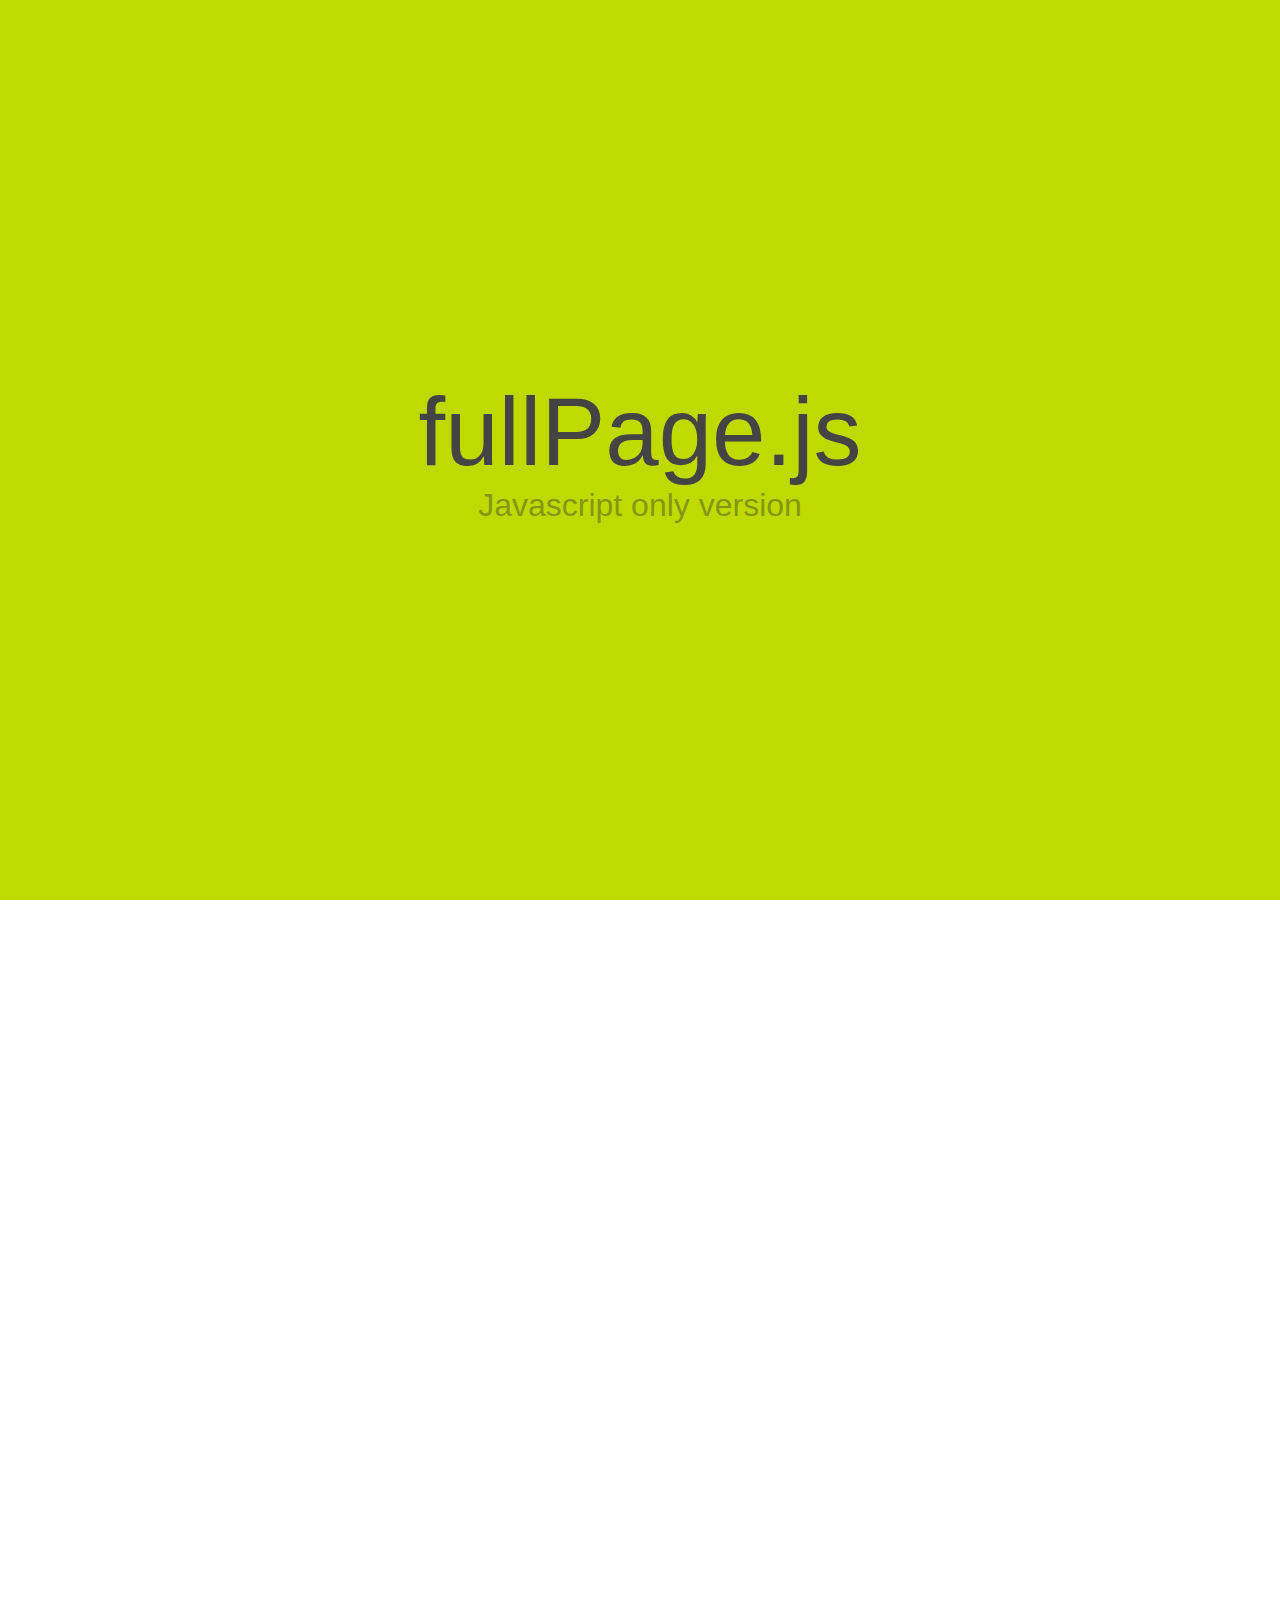
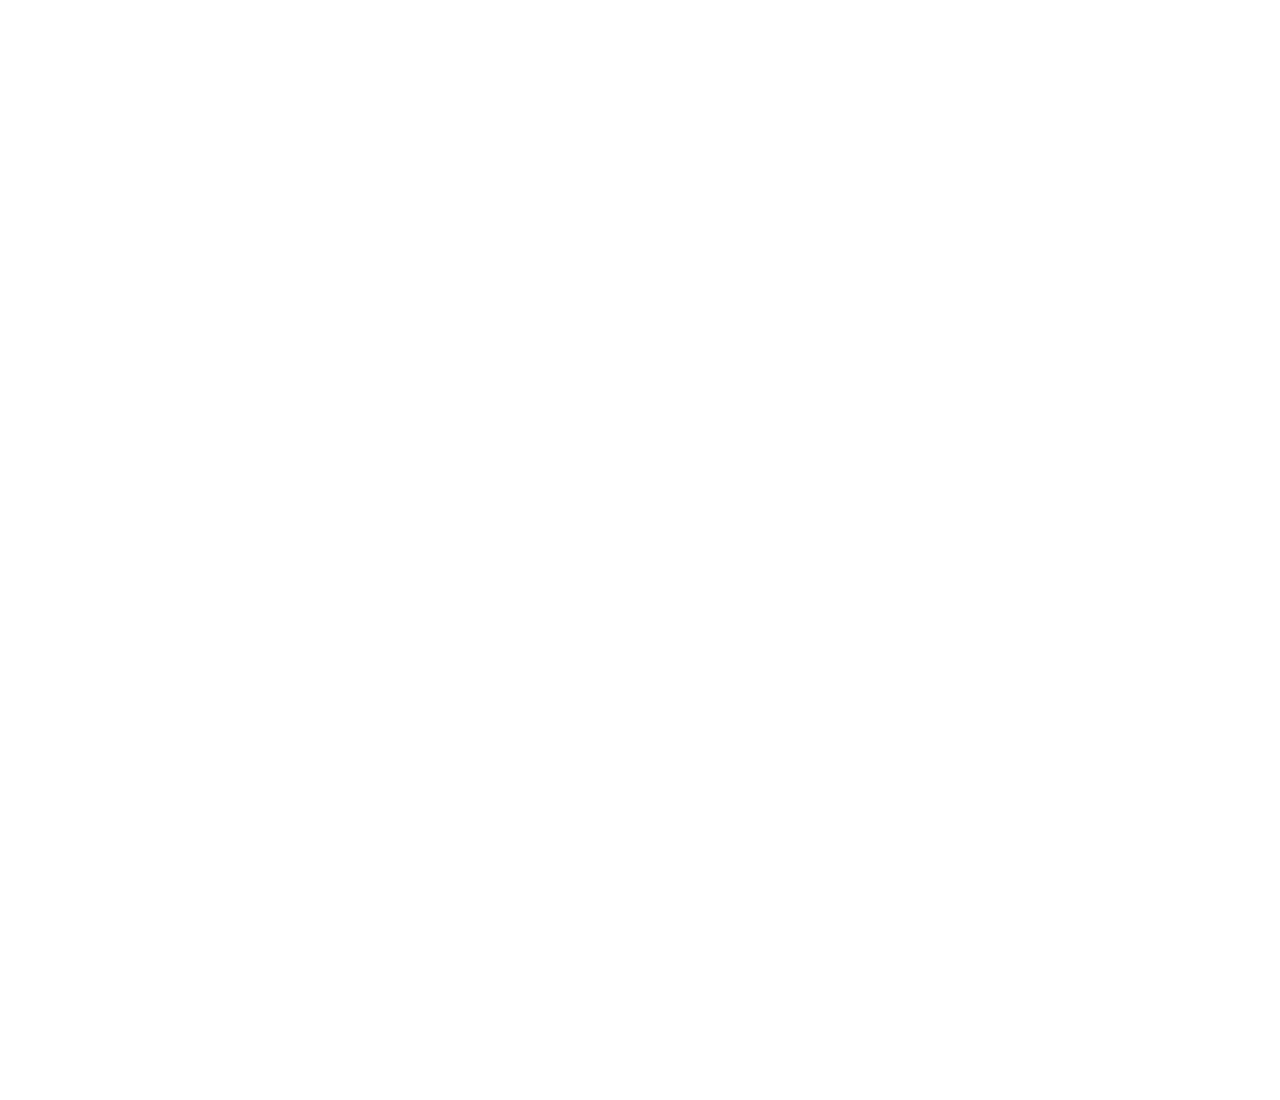
<file: app/libs/fullpage.js/pure javascript (Alpha)/demo.html>
<!DOCTYPE html>
<html xmlns="http://www.w3.org/1999/xhtml">

<head>
	<meta http-equiv="Content-Type" content="text/html; charset=utf-8" />
	<title>fullPage.js - Pure Javascript version</title>
	<meta name="author" content="Alvaro Trigo Lopez" />
	<meta name="description" content="fullPage plugin by Alvaro Trigo. Pure javascript version of full screen slider." />
	<meta name="keywords"  content="fullpage,jquery,alvaro,trigo,plugin,fullscren,screen,full,iphone5,apple,pure,javascript,slider,hijacking" />
	<meta name="Resource-type" content="Document" />


	<link rel="stylesheet" type="text/css" href="javascript.fullPage.css" />

	<style>
		/* Reset CSS
		 * --------------------------------------- */
		body,div,dl,dt,dd,ul,ol,li,h1,h2,h3,h4,h5,h6,pre,
		form,fieldset,input,textarea,p,blockquote,th,td {
		    padding: 0;
		    margin: 0;
		}
		a{
			text-decoration:none;
		}
		table {
		    border-spacing: 0;
		}
		fieldset,img {
		    border: 0;
		}
		address,caption,cite,code,dfn,em,strong,th,var {
		    font-weight: normal;
		    font-style: normal;
		}
		strong{
			font-weight: bold;
		}
		ol,ul {
		    list-style: none;
		    margin:0;
		    padding:0;
		}
		caption,th {
		    text-align: left;

		}
		h1,h2,h3,h4,h5,h6 {
		    font-weight: normal;
		    font-size: 100%;
		    margin:0;
		    padding:0;
		    color:#444;
		}
		q:before,q:after {
		    content:'';
		}
		abbr,acronym { border: 0;
		}


		/* Custom CSS
		 * --------------------------------------- */
		body{
			font-family: arial,helvetica;
			color: #F2F2F2;
		}
		h1{
			font-size: 6em;
		}
		p{
			font-size: 2em;
		}
		.content{
			position: relative;
			top: 50%;
			transform: translateY(-50%);
			text-align: center;
		}

		/* Section 1
		 * --------------------------------------- */
		#section0{
			background-color: #BFDA00;
		}
		#section0 h1{
			color: #444;
		}
		#section0 p{
			color: #333;
			opacity: 0.4;
		}


		/* Section 2
		 * --------------------------------------- */
		#section1{
			background-color: #2EBE21;
		}
		#section1 h1{
			color: #fff;
		}
		#section1 p{
			opacity: 0.8;
		}


		/* Section 3
		 * --------------------------------------- */
		#section2{
			background-color: #2C3E50;
		}
		#section2 h1{
			color: #F2F2F2;
		}
		#section2 p{
			opacity: 0.6;
		}
	</style>
</head>
<body>


<div id="fullpage">
	<div class="section " id="section0">
		<div class="content">
			<h1>fullPage.js</h1>
			<p>Javascript only version</p>
		</div>
	</div>
	<div class="section" id="section1">
		<div class="slide" id="slide1">
			<div class="content">
				<h1>No need for jQuery</h1>
				<p>
					5 Kb gzipped!!
				</p>
				<p>
		      		Improve the loading time of your site!
				</p>
			</div>
		</div>
		<div class="slide" id="slide2">
			<div class="content">
				<h1>Slides too!</h1>
			</div>
		</div>
		<div class="slide" id="slide2">
			<div class="content">
				<h1>More slides!</h1>
			</div>
		</div>
	</div>
	<div class="section" id="section2">
		<div class="content">
			<h1>Compatible</h1>
			<p>IE 8+ support.</p>
		</div>
	</div>
</div>

<script type="text/javascript" src="javascript.fullPage.js"></script>
<script type="text/javascript">
	fullpage.initialize('#fullpage', {
		anchors: ['firstPage', 'secondPage', '3rdPage', '4thpage', 'lastPage'],
		menu: '#menu',
		css3:true
	});

</script>

</body>
</html>
</file>
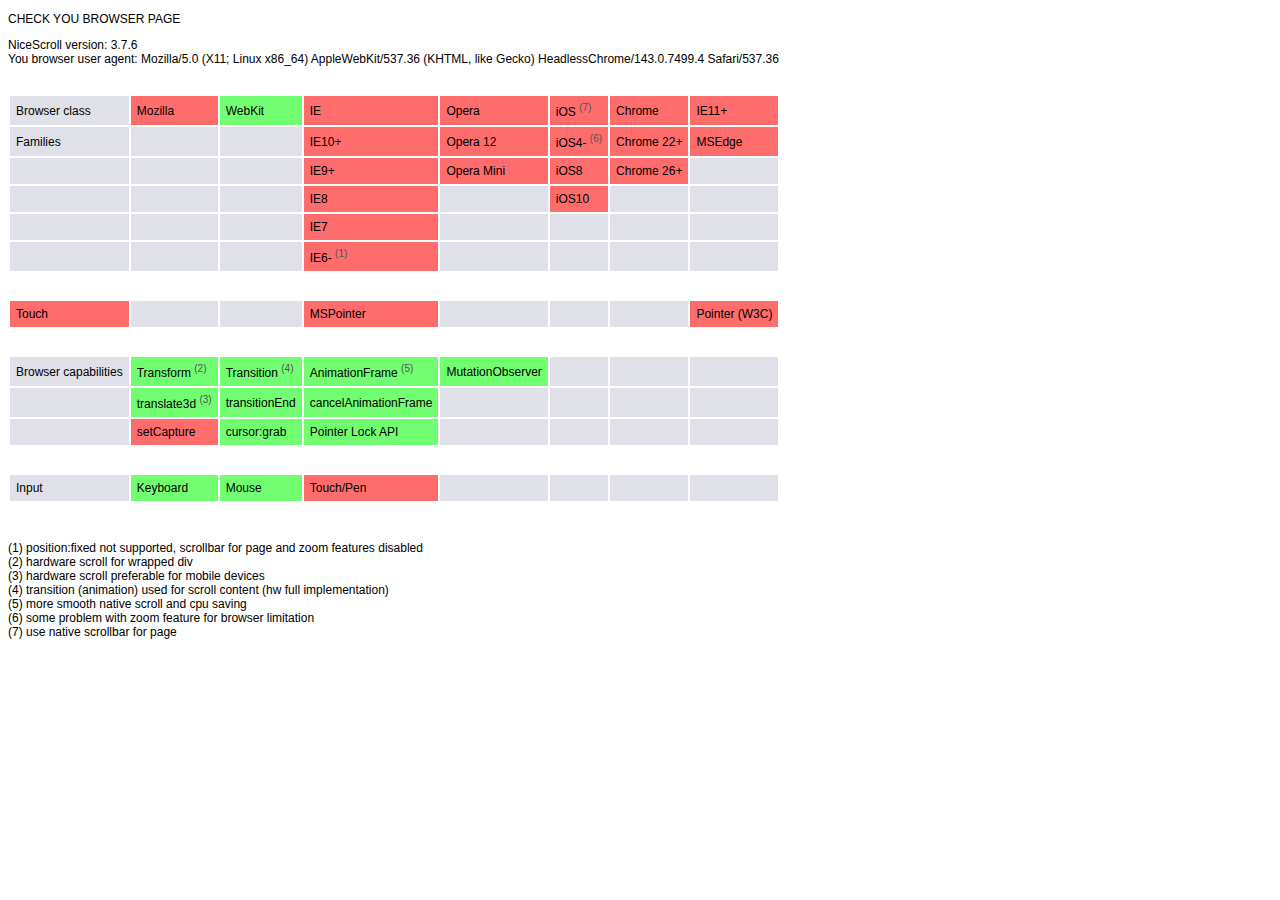
<file: app/libs/jquery.nicescroll-3.7.6/demo/browser.html>
<!DOCTYPE html PUBLIC "-//W3C//DTD XHTML 1.0 Transitional//EN" "http://www.w3.org/TR/xhtml1/DTD/xhtml1-transitional.dtd">
<html xmlns="http://www.w3.org/1999/xhtml">
<head>
<meta http-equiv="Content-Type" content="text/html; charset=utf-8" />
<title>jQuery NiceScroll Browser Detection</title>
<style type="text/css">
.testok {
	background-color: #71FF71;
}
.testko {
	background-color: #FF6C6C;
}
body {
	font-family: Verdana, Arial, Helvetica, sans-serif;
	font-size: 12px;
}
.divs {
	padding-top: 4px;
}
.num {
	font-size: 10px;
	color: #525252;
	vertical-align: super;
}
</style>

<script src="https://code.jquery.com/jquery-1.12.4.min.js"></script>
<script src="js/jquery.nicescroll.min.js"></script>

<script>
  var nice = false;

  $(function() {
    nice = $("html").niceScroll();
  });
  
  var obj = window;
  
  console.log(obj.length);
  console.log("selector" in obj);
  
</script>

<script>
  
  function toCell(px,py,ok) {
    $("#tab1").find('tr').eq(py).find('td').eq(px).addClass((ok)?'testok':'testko');
  };
  
  $(window).load(function() {
    $("#div1").html($("#div1").html()+' '+nice.version);
	$("#div2").html($("#div2").html()+' '+navigator.userAgent);

	toCell(1,1,nice.detected.ismozilla);
	
	toCell(2,1,(nice.detected.iswebkit));
	
	toCell(3,1,nice.detected.isie);
	toCell(3,2,nice.detected.isie10);
	toCell(3,3,nice.detected.isie9);
	toCell(3,4,nice.detected.isie8);
	toCell(3,5,nice.detected.isie7);
	toCell(3,6,nice.detected.isieold);

  toCell(7,1,nice.detected.isie11);
  toCell(7,2,nice.detected.ismsedge);
  
	toCell(4,1,nice.detected.isopera);
  toCell(4,2,nice.detected.isopera12);
  toCell(4,3,nice.detected.isoperamini);
	
	toCell(5,1,nice.detected.isios);
	toCell(5,2,nice.detected.isios4);
  toCell(5,3,nice.detected.isios8);
  toCell(5,4,nice.detected.isios10);

  toCell(6,1,nice.detected.ischrome);
	toCell(6,2,nice.detected.ischrome22);
  toCell(6,3,nice.detected.ischrome26);

	
	toCell(0,8,nice.detected.cantouch);
	toCell(3,8,nice.detected.hasmstouch);
  toCell(7,8,nice.detected.hasw3ctouch);

	toCell(1,10,nice.detected.hastransform);
	toCell(1,11,nice.detected.hastranslate3d);
	toCell(2,10,nice.detected.hastransition);
	toCell(2,11,!!nice.detected.transitionend);
	toCell(3,10,nice.hasanimationframe);
	toCell(3,11,nice.hascancelanimationframe);
  toCell(4,10,nice.detected.hasMutationObserver);

	toCell(1,12,nice.detected.hasmousecapture);
	toCell(2,12,((nice.detected.cursorgrabvalue!='')&&(nice.detected.cursorgrabvalue.substr(0,3)!='url')));
	toCell(3,12,nice.detected.haspointerlock);

	toCell(1,14,!nice.detected.cantouch);  
	toCell(2,14,!nice.detected.cantouch);  
	toCell(3,14,nice.detected.cantouch||nice.istouchcapable||nice.hasmstouch||nice.detected.hasw3ctouch);
  //toCell(4,14,nice.detected.isie9mobile);  
	
  });
  
</script>

</head>

<body>
<p>CHECK YOU BROWSER PAGE</p>
<div id="div1">NiceScroll version:</div>
<div id="div2">You browser user agent:</div>
<table border="0" cellpadding="6" cellspacing="2" id="tab1">
  <tr>
    <td>&nbsp;</td>
    <td>&nbsp;</td>
    <td>&nbsp;</td>
    <td>&nbsp;</td>
    <td>&nbsp;</td>
    <td>&nbsp;</td>
    <td>&nbsp;</td>
  </tr>
  <tr>
    <td bgcolor="#E0E0E9">Browser class</td>
    <td bgcolor="#E0E0E9">Mozilla</td>
    <td bgcolor="#E0E0E9">WebKit</td>
    <td bgcolor="#E0E0E9">IE</td>
    <td bgcolor="#E0E0E9">Opera</td>
    <td bgcolor="#E0E0E9">iOS <span class="num">(7)</span></td>
		<td bgcolor="#E0E0E9">Chrome</td>
    <td bgcolor="#E0E0E9">IE11+</td>
  </tr>
  <tr>
    <td bgcolor="#E0E0E9">Families</td>
    <td bgcolor="#E0E0E9">&nbsp;</td>
    <td bgcolor="#E0E0E9">&nbsp;</td>
    <td bgcolor="#E0E0E9">IE10+</td>
    <td bgcolor="#E0E0E9">Opera&nbsp;12</td>
    <td bgcolor="#E0E0E9">iOS4- <span class="num">(6)</span></td>
		<td bgcolor="#E0E0E9">Chrome 22+</td>
    <td bgcolor="#E0E0E9">MSEdge</td>
  </tr>
  <tr>
    <td bgcolor="#E0E0E9">&nbsp;</td>
    <td bgcolor="#E0E0E9">&nbsp;</td>
    <td bgcolor="#E0E0E9">&nbsp;</td>
    <td bgcolor="#E0E0E9">IE9+</td>
    <td bgcolor="#E0E0E9">Opera&nbsp;Mini</td>
    <td bgcolor="#E0E0E9">iOS8</td>
		<td bgcolor="#E0E0E9">Chrome 26+</td>
    <td bgcolor="#E0E0E9">&nbsp;</td>
  </tr>
  <tr>
    <td bgcolor="#E0E0E9">&nbsp;</td>
    <td bgcolor="#E0E0E9">&nbsp;</td>
    <td bgcolor="#E0E0E9">&nbsp;</td>
    <td bgcolor="#E0E0E9">IE8</td>
    <td bgcolor="#E0E0E9">&nbsp;</td>
    <td bgcolor="#E0E0E9">iOS10</td>
		<td bgcolor="#E0E0E9">&nbsp;</td>
    <td bgcolor="#E0E0E9">&nbsp;</td>
  </tr>
  <tr>
    <td bgcolor="#E0E0E9">&nbsp;</td>
    <td bgcolor="#E0E0E9">&nbsp;</td>
    <td bgcolor="#E0E0E9">&nbsp;</td>
    <td bgcolor="#E0E0E9">IE7</td>
    <td bgcolor="#E0E0E9">&nbsp;</td>
    <td bgcolor="#E0E0E9">&nbsp;</td>
		<td bgcolor="#E0E0E9">&nbsp;</td>
    <td bgcolor="#E0E0E9">&nbsp;</td>
  </tr>
  <tr>
    <td bgcolor="#E0E0E9">&nbsp;</td>
    <td bgcolor="#E0E0E9">&nbsp;</td>
    <td bgcolor="#E0E0E9">&nbsp;</td>
    <td bgcolor="#E0E0E9">IE6- <span class="num">(1)</span></td>
    <td bgcolor="#E0E0E9">&nbsp;</td>
    <td bgcolor="#E0E0E9">&nbsp;</td>
		<td bgcolor="#E0E0E9">&nbsp;</td>
    <td bgcolor="#E0E0E9">&nbsp;</td>
  </tr>
  <tr>
    <td>&nbsp;</td>
    <td>&nbsp;</td>
    <td>&nbsp;</td>
    <td>&nbsp;</td>
    <td>&nbsp;</td>
    <td>&nbsp;</td>
		<td>&nbsp;</td>
    <td>&nbsp;</td>
  </tr>
  <tr bgcolor="#E0E0E9">
    <td>Touch</td>
    <td>&nbsp;</td>
    <td>&nbsp;</td>
    <td>MSPointer</td>
    <td>&nbsp;</td>
    <td>&nbsp;</td>
		<td>&nbsp;</td>
    <td>Pointer (W3C)</td>
  </tr>
  <tr>
    <td>&nbsp;</td>
    <td>&nbsp;</td>
    <td>&nbsp;</td>
    <td>&nbsp;</td>
    <td>&nbsp;</td>
    <td>&nbsp;</td>
		<td>&nbsp;</td>
    <td>&nbsp;</td>
  </tr>
  <tr>
    <td bgcolor="#E0E0E9">Browser capabilities</td>
    <td bgcolor="#E0E0E9">Transform <span class="num">(2)</span></td>
    <td bgcolor="#E0E0E9">Transition <span class="num">(4)</span></td>
    <td bgcolor="#E0E0E9">AnimationFrame <span class="num">(5)</span></td>
    <td bgcolor="#E0E0E9">MutationObserver</td>
    <td bgcolor="#E0E0E9">&nbsp;</td>
		<td bgcolor="#E0E0E9">&nbsp;</td>
    <td bgcolor="#E0E0E9">&nbsp;</td>
  </tr>
  <tr>
    <td bgcolor="#E0E0E9">&nbsp;</td>
    <td bgcolor="#E0E0E9">translate3d <span class="num">(3)</span></td>
    <td bgcolor="#E0E0E9">transitionEnd</td>
    <td bgcolor="#E0E0E9">cancelAnimationFrame</td>
    <td bgcolor="#E0E0E9">&nbsp;</td>
    <td bgcolor="#E0E0E9">&nbsp;</td>
		<td bgcolor="#E0E0E9">&nbsp;</td>
    <td bgcolor="#E0E0E9">&nbsp;</td>
  </tr>
  <tr>
    <td bgcolor="#E0E0E9">&nbsp;</td>
    <td bgcolor="#E0E0E9">setCapture</td>
    <td bgcolor="#E0E0E9">cursor:grab</td>
    <td bgcolor="#E0E0E9">Pointer Lock API</td>
    <td bgcolor="#E0E0E9">&nbsp;</td>
    <td bgcolor="#E0E0E9">&nbsp;</td>
		<td bgcolor="#E0E0E9">&nbsp;</td>
    <td bgcolor="#E0E0E9">&nbsp;</td>
  </tr>
  <tr>
    <td>&nbsp;</td>
    <td>&nbsp;</td>
    <td>&nbsp;</td>
    <td>&nbsp;</td>
    <td>&nbsp;</td>
    <td>&nbsp;</td>
		<td>&nbsp;</td>
    <td>&nbsp;</td>
  </tr>
  <tr bgcolor="#E0E0E9">
    <td>Input</td>
    <td>Keyboard</td>
    <td>Mouse</td>
    <td>Touch/Pen</td>
    <td>&nbsp;</td>
    <td>&nbsp;</td>
		<td>&nbsp;</td>
    <td>&nbsp;</td>
  </tr>  
</table>
<p>&nbsp; </p>

<p>(1) position:fixed not supported, scrollbar for page and zoom features disabled<br />
  (2) hardware scroll for wrapped div<br />
(3) hardware scroll preferable for mobile devices<br />
(4) transition (animation) used for scroll content (hw full implementation)<br />
(5) more smooth native scroll and cpu saving<br />
(6) some problem with zoom feature for browser limitation<br />
(7) use native scrollbar for page<br />
</p>
<p>&nbsp; </p>

<script type="text/javascript">

  var _gaq = _gaq || [];
  _gaq.push(['_setAccount', 'UA-26840957-1']);
  _gaq.push(['_setDomainName', '.areaaperta.com']);
  _gaq.push(['_trackPageview']);

  (function() {
    var ga = document.createElement('script'); ga.type = 'text/javascript'; ga.async = true;
    ga.src = ('https:' == document.location.protocol ? 'https://ssl' : 'http://www') + '.google-analytics.com/ga.js';
    var s = document.getElementsByTagName('script')[0]; s.parentNode.insertBefore(ga, s);
  })();

</script>

</body>
</html>
</file>
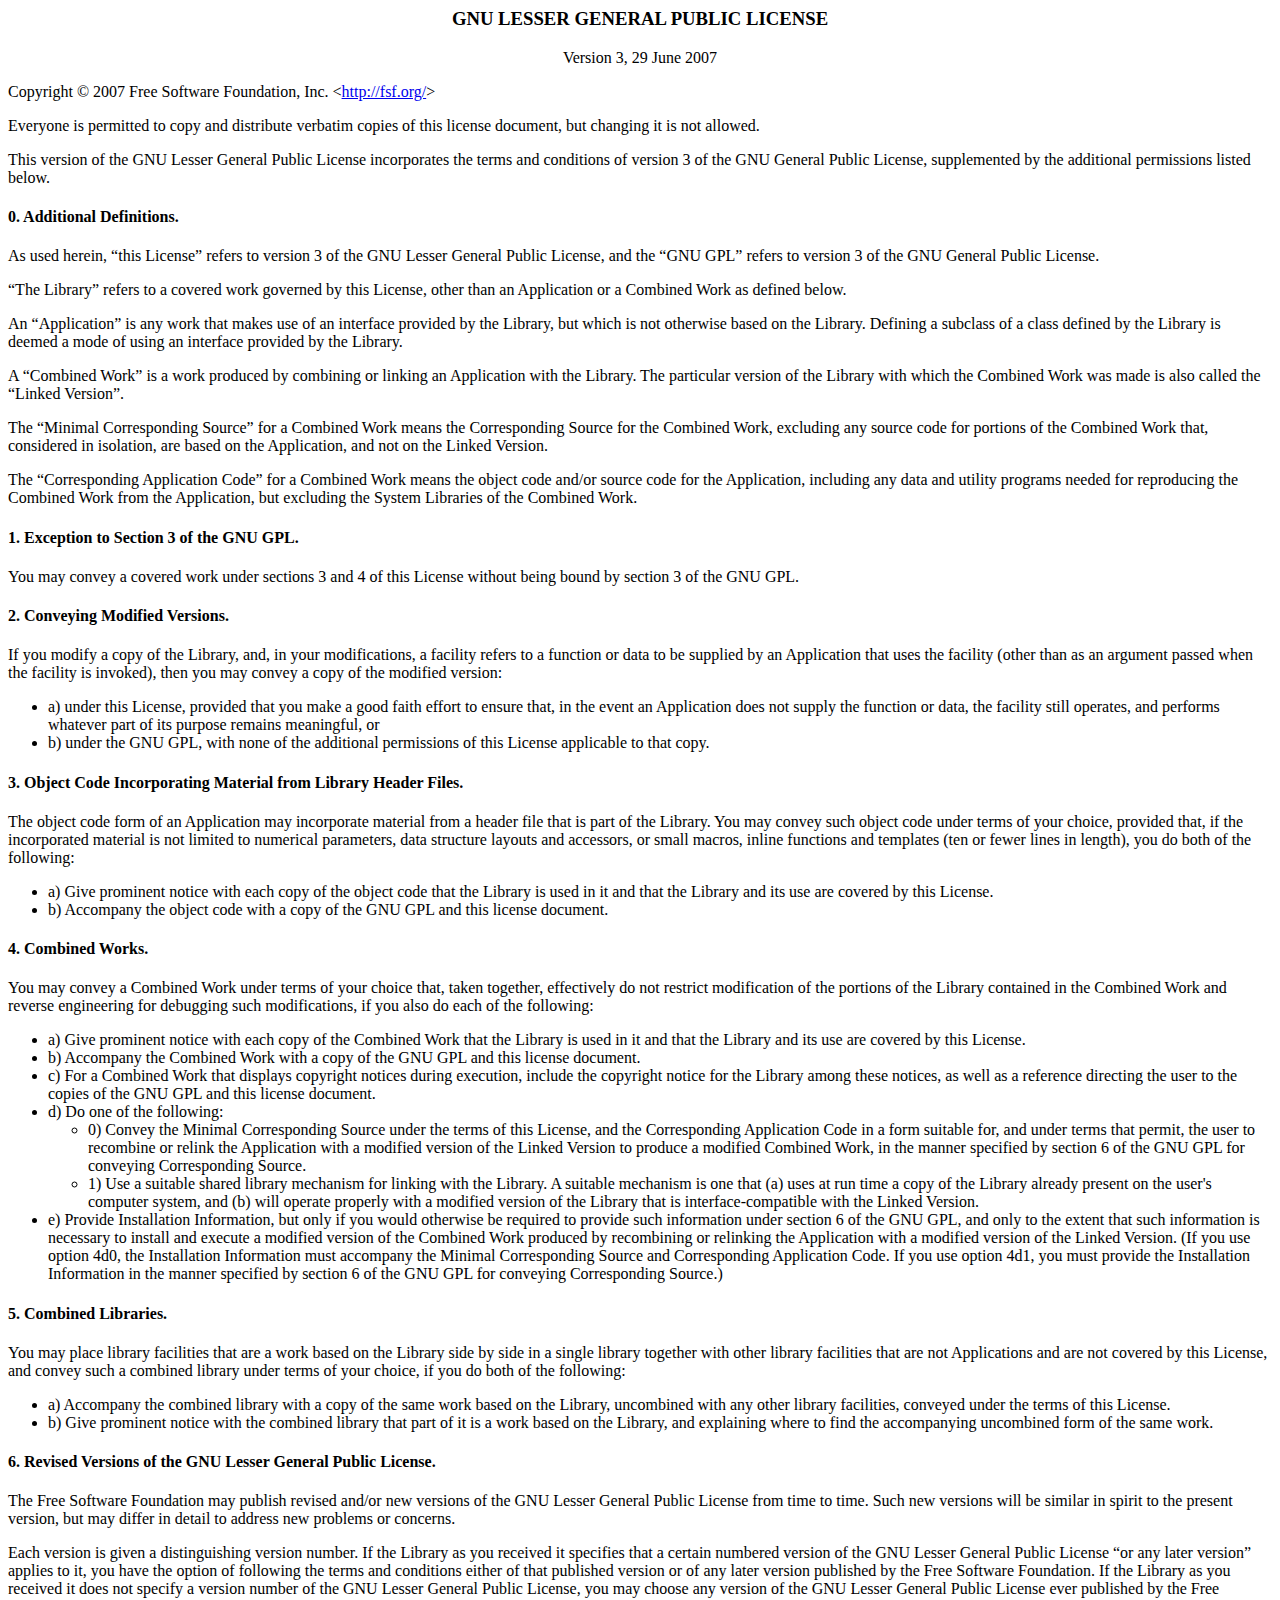
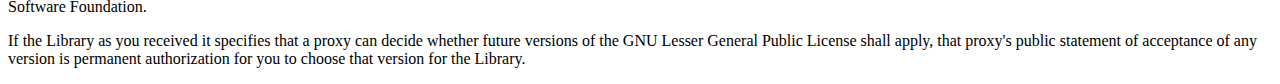
<file: app/libs/jquery.nicescroll-3.7.6/demo/iframe/lgpl-3.0-standalone.html>
<!DOCTYPE html PUBLIC "-//W3C//DTD HTML 4.01 Transitional//EN">
<html><head>
 <meta http-equiv="Content-Type" content="text/html; charset=UTF-8">
 <title>GNU Lesser General Public License v3.0 - GNU Project - Free Software Foundation (FSF)</title>
 <link rel="alternate" type="application/rdf+xml" href="http://www.gnu.org/licenses/lgpl-3.0.rdf"> 
</head>
<body>
<h3 style="text-align: center;">GNU LESSER GENERAL PUBLIC LICENSE</h3>
<p style="text-align: center;">Version 3, 29 June 2007</p>

<p>Copyright © 2007 Free Software Foundation, Inc.
 &lt;<a href="http://fsf.org/">http://fsf.org/</a>&gt;</p><p>
 Everyone is permitted to copy and distribute verbatim copies
 of this license document, but changing it is not allowed.</p>

<p>This version of the GNU Lesser General Public License incorporates
the terms and conditions of version 3 of the GNU General Public
License, supplemented by the additional permissions listed below.</p>

<h4><a name="section0"></a>0. Additional Definitions.</h4>

<p>As used herein, “this License” refers to version 3 of the GNU Lesser
General Public License, and the “GNU GPL” refers to version 3 of the GNU
General Public License.</p>

<p>“The Library” refers to a covered work governed by this License,
other than an Application or a Combined Work as defined below.</p>

<p>An “Application” is any work that makes use of an interface provided
by the Library, but which is not otherwise based on the Library.
Defining a subclass of a class defined by the Library is deemed a mode
of using an interface provided by the Library.</p>

<p>A “Combined Work” is a work produced by combining or linking an
Application with the Library.  The particular version of the Library
with which the Combined Work was made is also called the “Linked
Version”.</p>

<p>The “Minimal Corresponding Source” for a Combined Work means the
Corresponding Source for the Combined Work, excluding any source code
for portions of the Combined Work that, considered in isolation, are
based on the Application, and not on the Linked Version.</p>

<p>The “Corresponding Application Code” for a Combined Work means the
object code and/or source code for the Application, including any data
and utility programs needed for reproducing the Combined Work from the
Application, but excluding the System Libraries of the Combined Work.</p>

<h4><a name="section1"></a>1. Exception to Section 3 of the GNU GPL.</h4>

<p>You may convey a covered work under sections 3 and 4 of this License
without being bound by section 3 of the GNU GPL.</p>

<h4><a name="section2"></a>2. Conveying Modified Versions.</h4>

<p>If you modify a copy of the Library, and, in your modifications, a
facility refers to a function or data to be supplied by an Application
that uses the facility (other than as an argument passed when the
facility is invoked), then you may convey a copy of the modified
version:</p>

<ul>
<li>a) under this License, provided that you make a good faith effort to
   ensure that, in the event an Application does not supply the
   function or data, the facility still operates, and performs
   whatever part of its purpose remains meaningful, or</li>

<li>b) under the GNU GPL, with none of the additional permissions of
   this License applicable to that copy.</li>
</ul>

<h4><a name="section3"></a>3. Object Code Incorporating Material from Library Header Files.</h4>

<p>The object code form of an Application may incorporate material from
a header file that is part of the Library.  You may convey such object
code under terms of your choice, provided that, if the incorporated
material is not limited to numerical parameters, data structure
layouts and accessors, or small macros, inline functions and templates
(ten or fewer lines in length), you do both of the following:</p>

<ul>
<li>a) Give prominent notice with each copy of the object code that the
   Library is used in it and that the Library and its use are
   covered by this License.</li>

<li>b) Accompany the object code with a copy of the GNU GPL and this license
   document.</li>
</ul>

<h4><a name="section4"></a>4. Combined Works.</h4>

<p>You may convey a Combined Work under terms of your choice that,
taken together, effectively do not restrict modification of the
portions of the Library contained in the Combined Work and reverse
engineering for debugging such modifications, if you also do each of
the following:</p>

<ul>
<li>a) Give prominent notice with each copy of the Combined Work that
   the Library is used in it and that the Library and its use are
   covered by this License.</li>

<li>b) Accompany the Combined Work with a copy of the GNU GPL and this license
   document.</li>

<li>c) For a Combined Work that displays copyright notices during
   execution, include the copyright notice for the Library among
   these notices, as well as a reference directing the user to the
   copies of the GNU GPL and this license document.</li>

<li>d) Do one of the following:

<ul>
<li>0) Convey the Minimal Corresponding Source under the terms of this
       License, and the Corresponding Application Code in a form
       suitable for, and under terms that permit, the user to
       recombine or relink the Application with a modified version of
       the Linked Version to produce a modified Combined Work, in the
       manner specified by section 6 of the GNU GPL for conveying
       Corresponding Source.</li>

<li>1) Use a suitable shared library mechanism for linking with the
       Library.  A suitable mechanism is one that (a) uses at run time
       a copy of the Library already present on the user's computer
       system, and (b) will operate properly with a modified version
       of the Library that is interface-compatible with the Linked
       Version.</li>
</ul></li>

<li>e) Provide Installation Information, but only if you would otherwise
   be required to provide such information under section 6 of the
   GNU GPL, and only to the extent that such information is
   necessary to install and execute a modified version of the
   Combined Work produced by recombining or relinking the
   Application with a modified version of the Linked Version. (If
   you use option 4d0, the Installation Information must accompany
   the Minimal Corresponding Source and Corresponding Application
   Code. If you use option 4d1, you must provide the Installation
   Information in the manner specified by section 6 of the GNU GPL
   for conveying Corresponding Source.)</li>
</ul>

<h4><a name="section5"></a>5. Combined Libraries.</h4>

<p>You may place library facilities that are a work based on the
Library side by side in a single library together with other library
facilities that are not Applications and are not covered by this
License, and convey such a combined library under terms of your
choice, if you do both of the following:</p>

<ul>
<li>a) Accompany the combined library with a copy of the same work based
   on the Library, uncombined with any other library facilities,
   conveyed under the terms of this License.</li>

<li>b) Give prominent notice with the combined library that part of it
   is a work based on the Library, and explaining where to find the
   accompanying uncombined form of the same work.</li>
</ul>

<h4><a name="section6"></a>6. Revised Versions of the GNU Lesser General Public License.</h4>

<p>The Free Software Foundation may publish revised and/or new versions
of the GNU Lesser General Public License from time to time. Such new
versions will be similar in spirit to the present version, but may
differ in detail to address new problems or concerns.</p>

<p>Each version is given a distinguishing version number. If the
Library as you received it specifies that a certain numbered version
of the GNU Lesser General Public License “or any later version”
applies to it, you have the option of following the terms and
conditions either of that published version or of any later version
published by the Free Software Foundation. If the Library as you
received it does not specify a version number of the GNU Lesser
General Public License, you may choose any version of the GNU Lesser
General Public License ever published by the Free Software Foundation.</p>

<p>If the Library as you received it specifies that a proxy can decide
whether future versions of the GNU Lesser General Public License shall
apply, that proxy's public statement of acceptance of any version is
permanent authorization for you to choose that version for the
Library.</p>


</body></html>
</file>
<file: app/libs/fullpage.js/pure javascript (Alpha)/javascript.fullPage.css>
/**
 * fullPage Pure Javascript v.0.0.9 (Alpha) - Not support given until Beta version.
 * https://github.com/alvarotrigo/fullPage.js
 * MIT licensed
 *
 * Copyright (C) 2013 alvarotrigo.com - A project by Alvaro Trigo
 */
html.fp-enabled,
.fp-enabled body {
    margin: 0;
    padding: 0;
    overflow:hidden;

    /*Avoid flicker on slides transitions for mobile phones #336 */
    -webkit-tap-highlight-color: rgba(0,0,0,0);
}
#superContainer {
    height: 100%;
    position: relative;

    /* Touch detection for Windows 8 */
    -ms-touch-action: none;

    /* IE 11 on Windows Phone 8.1*/
    touch-action: none;
}
.fp-section {
    position: relative;
    -webkit-box-sizing: border-box; /* Safari<=5 Android<=3 */
    -moz-box-sizing: border-box; /* <=28 */
    box-sizing: border-box;
    height:100%;
}
.fp-slide {
    float: left;
}
.fp-slide, .fp-slidesContainer {
    height: 100%;
    display: block;
}
.fp-slides {
    z-index:1;
    height: 100%;
    overflow: hidden;
    position: relative;
    -webkit-transition: all 0.3s ease-out; /* Safari<=6 Android<=4.3 */
    transition: all 0.3s ease-out;
}
.fp-section.fp-table, .fp-slide.fp-table {
    display: table;
    table-layout:fixed;
    width: 100%;
    height:100%;
}
.fp-tableCell {
    display: table-cell;
    vertical-align: middle;
    width: 100%;
    height: 100%;
}
.fp-slidesContainer {
    float: left;
    position: relative;
}
.fp-controlArrow {
    position: absolute;
    z-index: 4;
    top: 50%;
    cursor: pointer;
    width: 0;
    height: 0;
    border-style: solid;
    margin-top: -38px;
}
.fp-controlArrow.fp-prev {
    left: 15px;
    width: 0;
    border-width: 38.5px 34px 38.5px 0;
    border-color: transparent #fff transparent transparent;
}
.fp-controlArrow.fp-next {
    right: 15px;
    border-width: 38.5px 0 38.5px 34px;
    border-color: transparent transparent transparent #fff;
}
.fp-scrollable {
    overflow: scroll;

}
.fp-notransition {
    -webkit-transition: none !important;
    transition: none !important;
}
#fp-nav {
    position: fixed;
    z-index: 100;
    margin-top: -32px;
    top: 50%;
    opacity: 1;
}
#fp-nav.right {
    right: 17px;
}
#fp-nav.left {
    left: 17px;
}
.fp-slidesNav{
    position: absolute;
    z-index: 4;
    left: 50%;
    opacity: 1;
}
.fp-slidesNav.bottom {
    bottom: 17px;
}
.fp-slidesNav.top {
    top: 17px;
}
#fp-nav ul,
.fp-slidesNav ul {
  margin: 0;
  padding: 0;
}
#fp-nav ul li,
.fp-slidesNav ul li {
    display: block;
    width: 14px;
    height: 13px;
    margin: 7px;
    position:relative;
}
.fp-slidesNav ul li {
    display: inline-block;
}
#fp-nav ul li a,
.fp-slidesNav ul li a {
    display: block;
    position: relative;
    z-index: 1;
    width: 100%;
    height: 100%;
    cursor: pointer;
    text-decoration: none;
}
#fp-nav ul li a.active span,
.fp-slidesNav ul li a.active span,
#fp-nav ul li:hover a.active span,
.fp-slidesNav ul li:hover a.active span{
    height: 12px;
    width: 12px;
    margin: -6px 0 0 -6px;
    border-radius: 100%;
}
#fp-nav ul li a span,
.fp-slidesNav ul li a span {
    border-radius: 50%;
    position: absolute;
    z-index: 1;
    height: 4px;
    width: 4px;
    border: 0;
    background: #333;
    left: 50%;
    top: 50%;
    margin: -2px 0 0 -2px;
    -webkit-transition: all 0.1s ease-in-out;
    -moz-transition: all 0.1s ease-in-out;
    -o-transition: all 0.1s ease-in-out;
    transition: all 0.1s ease-in-out;
}
#fp-nav ul li .fp-tooltip {
    position: absolute;
    top: -2px;
    color: #fff;
    font-size: 14px;
    font-family: arial, helvetica, sans-serif;
    white-space: nowrap;
    max-width: 220px;
    overflow: hidden;
    display: block;
    opacity: 0;
    width: 0;
}
#fp-nav ul li:hover .fp-tooltip,
#fp-nav.fp-show-active a.active + .fp-tooltip{
    -webkit-transition: opacity 0.2s ease-in;
    transition: opacity 0.2s ease-in;
    width: auto;
    opacity: 1;
}
#fp-nav ul li .fp-tooltip.right {
    right: 20px;
}
#fp-nav ul li .fp-tooltip.left {
    left: 20px;
}
</file>
